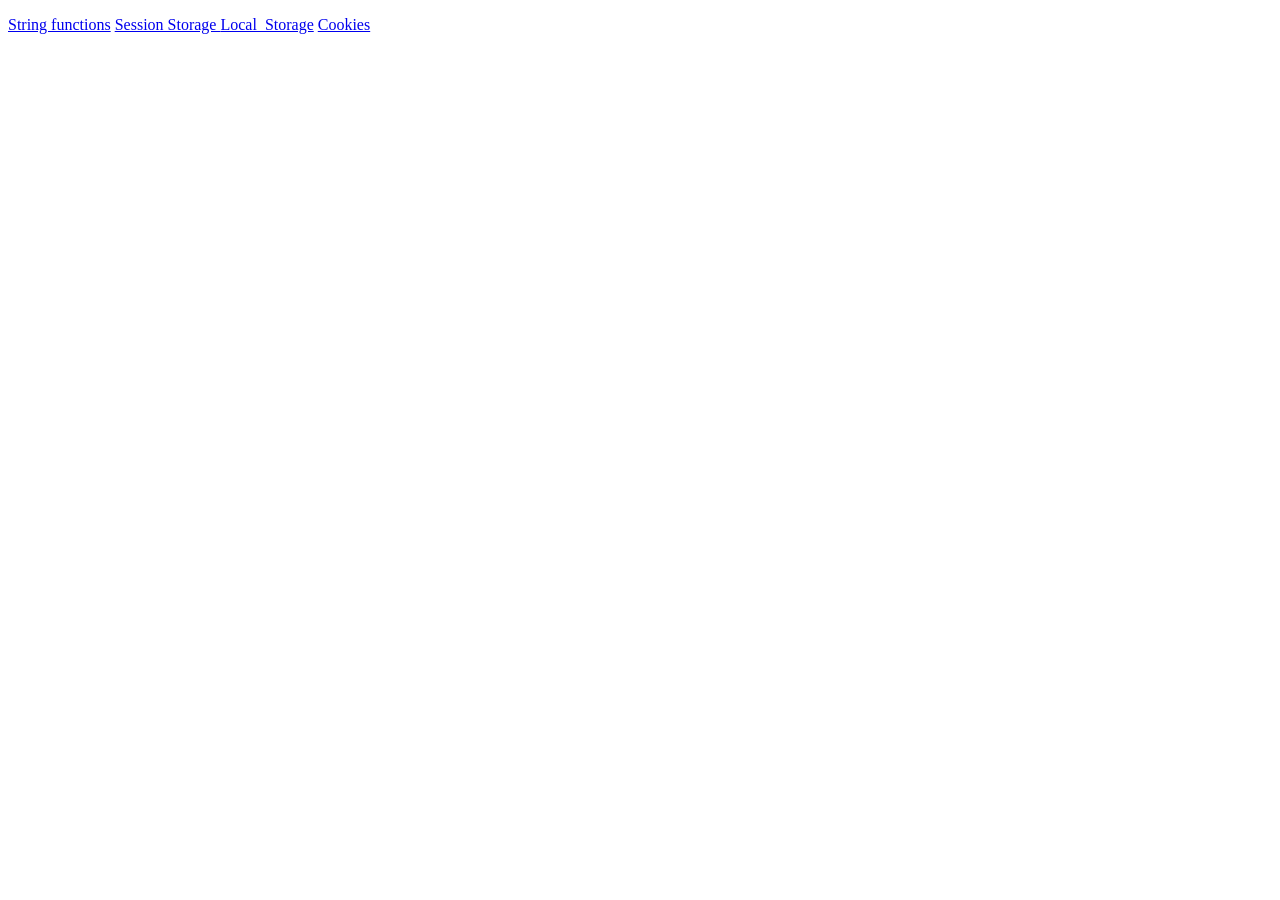
<file: index.html>
<!DOCTYPE html>
<html lang="en">
<head>
    <meta charset="UTF-8">
    <meta name="viewport" content="width=device-width, initial-scale=1.0">
    <title>Main page</title>
</head>
<body>
    <p>
        <a href="string_functions.html">String functions</a>
        <a href="session_storage.html">Session Storage </a>
        <a href="local_storage.html">Local_Storage</a>
        <a href="cookies.html">Cookies</a>
    </p>
</body>
</html>
</file>
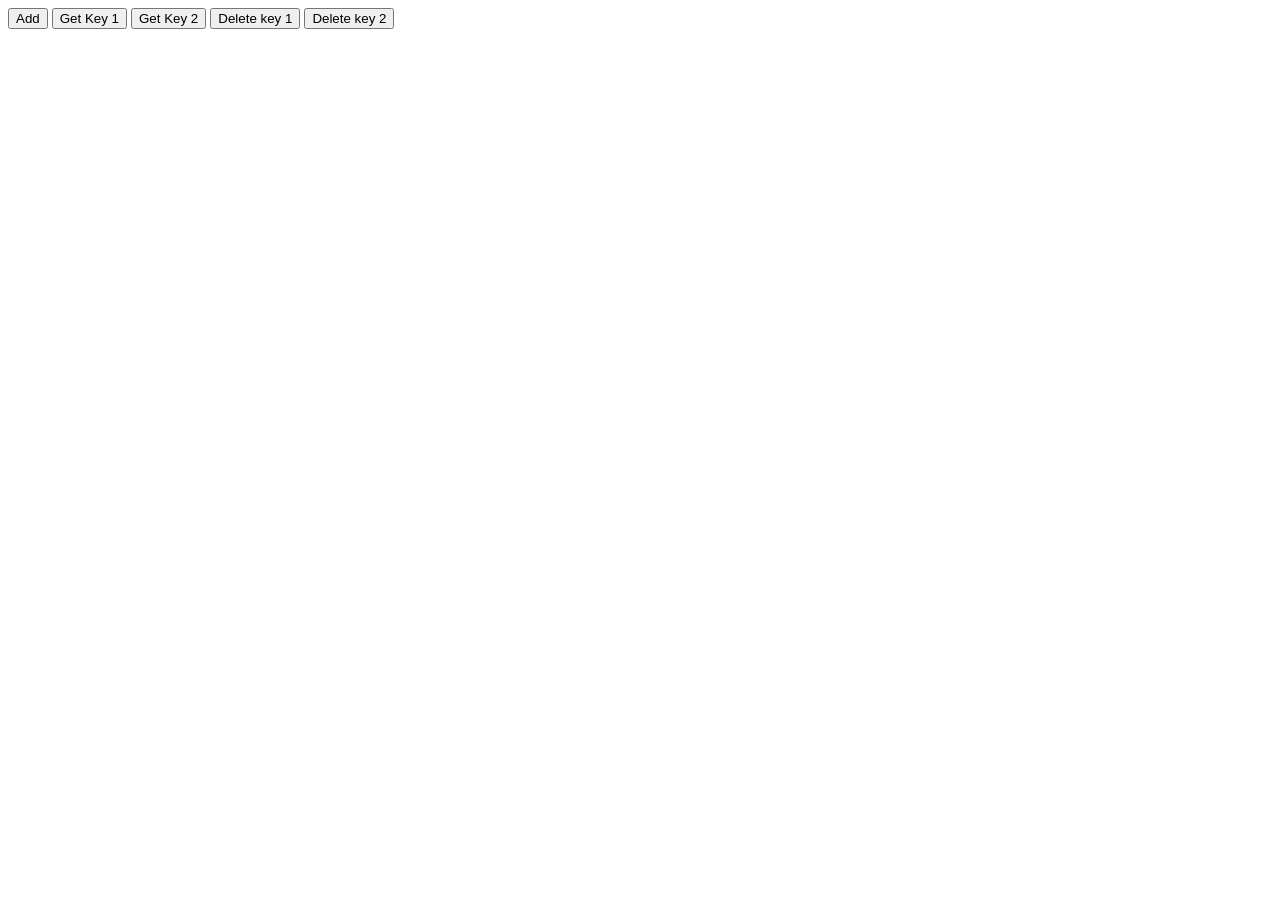
<file: cookies.html>
<!doctype html>
<html lang="en">
  <head>
    <meta charset="UTF-8" />
    <meta name="viewport" content="width=device-width, initial-scale=1.0" />
    <title>Cookies</title>
  </head>
  <body>
    <button id="btn_add">Add</button>
    <button id="btn_get_key_1">Get Key 1</button>
    <button id="btn_get_key_2">Get Key 2</button>
    <button id="btn_delete_key_1">Delete key 1</button>
    <button id="btn_delete_key_2">Delete key 2</button>
    <script src="./scripts/cookies.js"></script>
  </body>
</html>
</file>
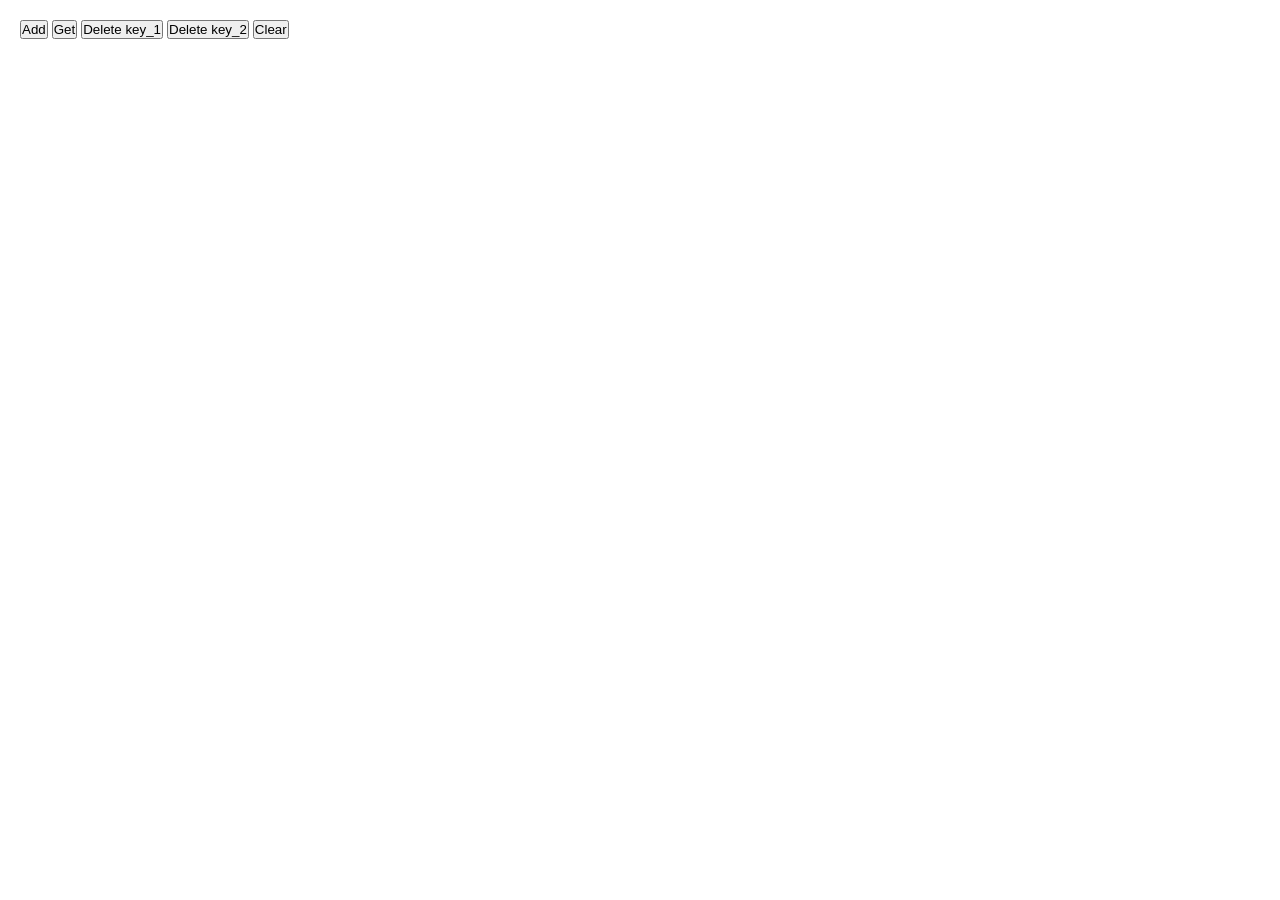
<file: local_storage.html>
<!DOCTYPE html>
<html lang="en">
<head>
    <meta charset="UTF-8">
    <meta name="viewport" content="width=device-width, initial-scale=1.0">
    <title>Session Storage</title>
    <link rel="stylesheet" href="./styles/local_storage.css">
</head>
<body>
    <button id="add_btn">Add</button>
    <button id="get_btn">Get</button>
    <button id="delete_key1">Delete key_1</button>
    <button id="delete_key2">Delete key_2</button>
    <button id="clear_btn">Clear</button>

   <script src="./scripts/local_storage.js"></script>
</body>
</html>
</file>
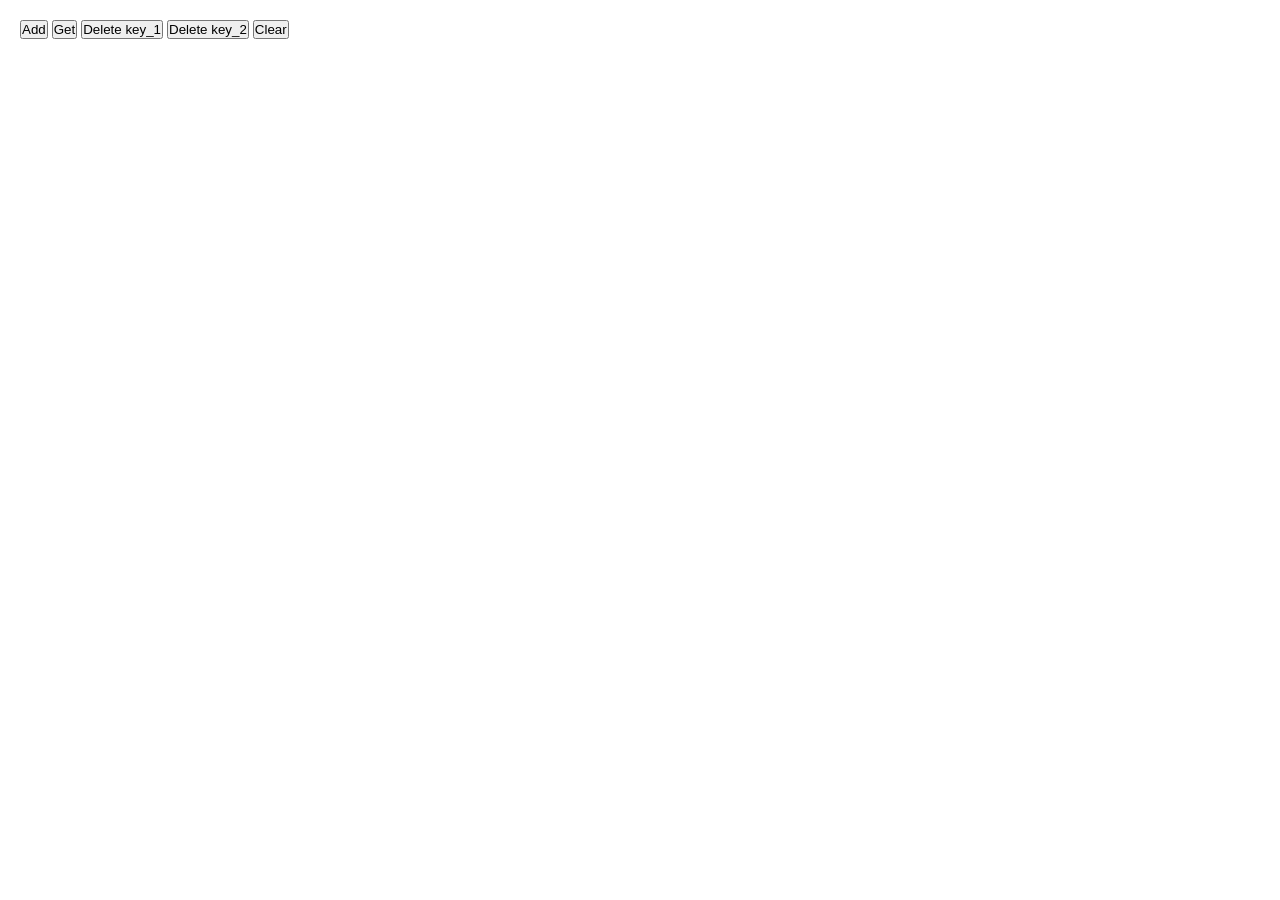
<file: session_storage.html>
<!DOCTYPE html>
<html lang="en">
<head>
    <meta charset="UTF-8">
    <meta name="viewport" content="width=device-width, initial-scale=1.0">
    <title>Session Storage</title>
    <link rel="stylesheet" href="./styles/session_storage.css">
</head>
<body>
    <button id="add_btn">Add</button>
    <button id="get_btn">Get</button>
    <button id="delete_key1">Delete key_1</button>
    <button id="delete_key2">Delete key_2</button>
    <button id="clear_btn">Clear</button>

   <script src="./scripts/session_storage.js"></script>
</body>
</html>
</file>
<file: styles/local_storage.css>
*{
    margin: 0;
    padding: 0;
    box-sizing: border-box;

}
body{
    margin: 20px;
}
</file>
<file: styles/session_storage.css>
*{
    margin: 0;
    padding: 0;
    box-sizing: border-box;

}
body{
    margin: 20px;
}
</file>
